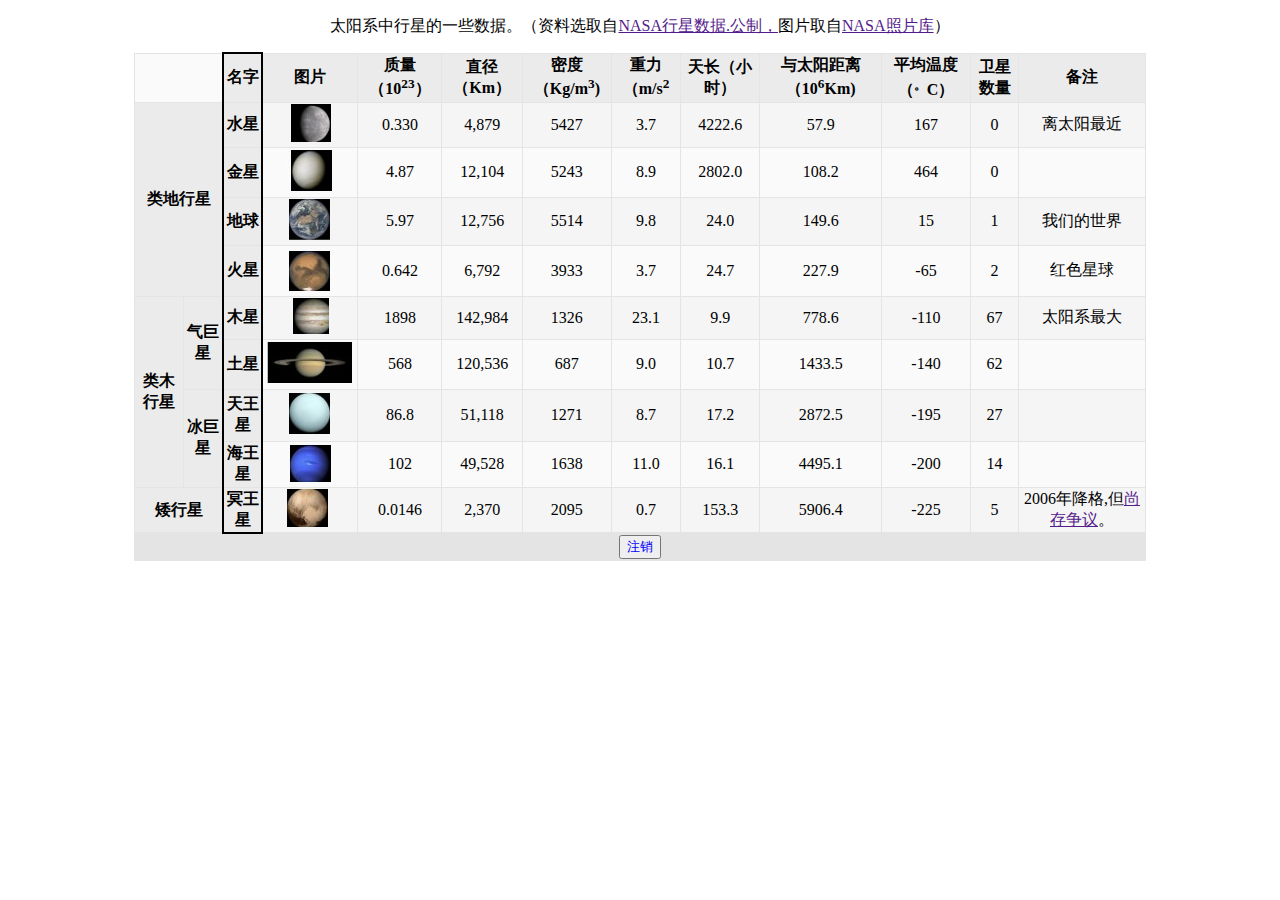
<file: loginRegistrationInterface/index.html>
<!DOCTYPE html>
<html>

<head>
  <meta charset="utf-8">
  <link rel="stylesheet" href="index.css">
  <style type="text/css">
   
  </style>
  <title>太阳系表格</title>
</head>

<body>

<div id="all">
  
  
  <table id="table" cellspacing=0 >
    <tr><p >太阳系中行星的一些数据。（资料选取自<a href="" >NASA行星数据.公制，</a>图片取自<a
      href="">NASA照片库</a>）</p></tr>
    <tr >
      <td colspan="2" id="nullcontent"> </td>
      <th class="top">名字</th>
      <th>图片</th>
      <th>质量（10<sup>23</sup>）</th>
      <th>直径（Km） </th>
      <th>密度（Kg/m<sup>3</sup>)</th>
      <th>重力（m/s<sup>2</sup></th>
      <th>天长（小时）</th>
      <th>与太阳距离（10<sup>6</sup>Km)</th>
      <th>平均温度（<sup>。</sup>C）</th>
      <th>卫星数量</th>
      <th>备注</th>
    </tr>
    <!--水星-->
    <tr class="deepcolor">
      <th rowspan="4" colspan="2">类地行星</th>
      <th class="xian">水星</th>
      <td><img src="img/Mercury.jpeg" alt="水星"></td>
      <td>0.330</td>
      <td>4,879</td>
      <td>5427</td>
      <td>3.7</td>
      <td>4222.6</td>
      <td>57.9</td>
      <td>167</td>
      <td>0</td>
      <td>离太阳最近</td>
    </tr>
    <!--金星-->
    <tr class="shallowcolor">
      <th class="xian">金星</th>
      <td><img src="img/Venus.jpeg" alt="金星"></td>
      <td>4.87</td>
      <td>12,104</td>
      <td>5243</td>
      <td>8.9</td>
      <td>2802.0</td>
      <td>108.2</td>
      <td>464</td>
      <td>0</td>
      <td></td>

    </tr>
    <!--地球-->
    <tr class="deepcolor">
      <th class="xian">地球</th>
      <td><img src="img/earth.jpeg" alt="地球"></td>
      <td>5.97</td>
      <td>12,756</td>
      <td>5514</td>
      <td>9.8</td>
      <td>24.0</td>
      <td>149.6</td>
      <td>15</td>
      <td>1</td>
      <td>我们的世界</td>

    </tr>
    <!--火星-->
    <tr class="shallowcolor">
      <th class="xian" >火星</th>
      <td><img src="img/Mars.jpeg" alt="火星"></td>
      <td>0.642</td>
      <td>6,792</td>
      <td>3933</td>
      <td>3.7</td>
      <td>24.7</td>
      <td>227.9</td>
      <td>-65</td>
      <td>2</td>
      <td>红色星球</td>

    </tr>
    <!--木星-->
    <tr class="deepcolor">
      <th rowspan="4" >类木行星</th>
      <th rowspan="2" >气巨星</th>

      <th class="xian">木星</th>
      <td><img src="img/Jupiter.jpeg" alt="木星"></td>
      <td>1898</td>
      <td>142,984</td>
      <td>1326</td>
      <td>23.1</td>
      <td>9.9</td>
      <td>778.6</td>
      <td>-110</td>
      <td>67</td>
      <td>太阳系最大</td>

    </tr>
    <!--土星-->
    <tr class="shallowcolor" >
      <th class="xian" >土星</th>
      <td><img src="img/Saturn.jpeg" alt="土星"></td>
      <td>568</td>
      <td>120,536</td>
      <td>687</td>
      <td>9.0</td>
      <td>10.7</td>
      <td>1433.5</td>
      <td>-140</td>
      <td>62</td>
      <td></td>

    </tr>
    <!--天王星-->
    <tr class="deepcolor" >
      <th rowspan="2">冰巨星</th>
      <th class="xian">天王星</th>
      <td><img src="img/Uranus.jpeg" alt="天王星"></td>
      <td>86.8</td>
      <td>51,118</td>
      <td>1271</td>
      <td>8.7</td>
      <td>17.2</td>
      <td>2872.5</td>
      <td>-195</td>
      <td>27</td>
      <td></td>

    </tr>
    <!--海王星-->
    <tr class="shallowcolor" >
      <th class="xian" >海王星</th>
      <td><img src="img/Neptune.jpeg" alt="海王星"></td>
      <td>102</td>
      <td>49,528</td>
      <td>1638</td>
      <td>11.0</td>
      <td>16.1</td>
      <td>4495.1</td>
      <td>-200</td>
      <td>14</td>
      <td></td>

    </tr>
    <!--冥王星-->
    <tr class="deepcolor" >
      <th colspan="2" >矮行星</th>
      <th class="bottom" >冥王星</th>
      <td><img src="img/Pluto.jpeg" alt="冥王星"></td>
      <td>0.0146</td>
      <td>2,370</td>
      <td>2095</td>
      <td>0.7</td>
      <td>153.3</td>
      <td>5906.4</td>
      <td>-225</td>
      <td>5</td>
      <td>2006年降格,但<a href="">尚存争议</a>。</td>
      </tr>
      <tr id="buttonbox"><td colspan="13"><button id="exit">注销</button></td></tr>
  </table>
  

</div>
<script src="index.js">

</script>

</body>

</html>
</file>
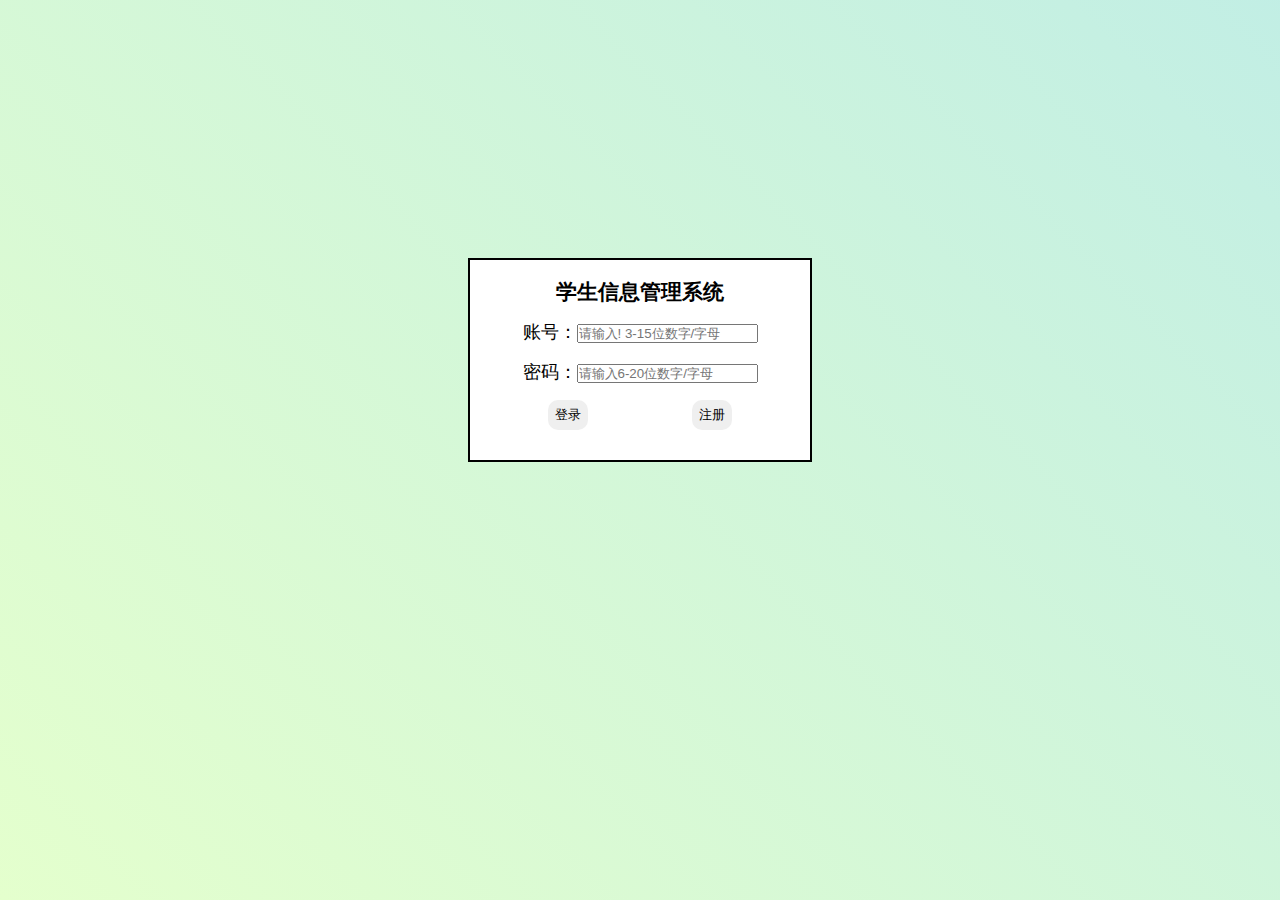
<file: staticStudentSystem/html/index.html>
<!DOCTYPE html>
<html lang="en">

<head>
    <meta charset="UTF-8">
    <meta http-equiv="X-UA-Compatible" content="IE=edge">
    <meta name="viewport" content="width=device-width, initial-scale=1.0">
    <title>学生管理系统</title>
    <style>
        @import url(../css/index.css);
    </style>
</head>

<body>
  
    <div id="all">  
        <div id="main">

            <!--  头部  -->
            <div class="header">
<div id="titleDiv" >
                <h2 class="header-title">学生信息管理系统<button id="exit">退出系统</button></h2>
</div>

                <div class="header-buttons">
                    <input type="button" value="新增" id="add">
                    <input type="button" value="批量删除" id="delete">
                    <input type="button" id="changepassword" value="修改密码">
                    <input type="text" placeholder="搜索" id="search">

                </div>
            </div>
            <div class="content">

                <table class="student-table" id="student-table" cellspacing="0">
                   <thead>
                    <tr id="table-head">
                        <th><input type="checkbox" id="choose-all"></th>
                        <th>序号</th>
                        <th>学号</th>
                        <th>姓名</th>
                        <th>学院</th>
                        <th>专业</th>
                        <th>年级</th>
                        <th>班级</th>
                        <th>年龄</th>
                        <th>操作</th>
                    </tr>
                   
                    </thead>
                    <tbody>

                    </tbody>
                  
             
                </table>
            </div>

            <div class="footer">

                <div class="footer-message" id="message">
                    <p id="massage">第1页，共27条（每页显示10条）</p>
    
                </div>
    
                <div class="footer-buttons" id="foot-buttons">
                    <input type="button" class="green-button footer-button" value="下一页" id="next">
                    <input type="button" class="red-button footer-button" value="上一页" id="previous">
                </div>
            </div>

            <div id="deal-information">

                <div class="deal-information-head">
                    <h4 id="deal-information-title">新增学生信息</h4>
                </div>
        
                <div class="deal-information-body">
                    <ul class="deal-information-body-content">
                        <li>
                            学号 <input type="text" id="number" class="deal-input" placeholder="学号" onkeyup="this.value=this.value.replace(/\D/g,'')" onafterpaste="this.value=this.value.replace(/\D/g,'')">
                        </li>
                        <p id="tipNumber">！！！学号为11位数字</p>
                        <li>
                            姓名 <input type="text" id="name" class="deal-input" placeholder="姓名">
                        </li>
                        <li>
                            学院 <input type="text" id="college" class="deal-input" placeholder="学院" name="xue-yuan"
                                      list="xue-yuan" onkeyup="value=value.replace(/[^\u4E00-\u9FA5]/g,'')" onbeforepaste="clipboardData.setData('text',clipboardData.getData('text').replace(/[^\u4E00-\u9FA5]/g,''))">
                                    
                            <datalist id="xue-yuan">
                                <option value="计算机科学与工程学院">计算机科学与工程学院</option>
                                <option value="会计学院">会计学院</option>
                                <option value="理学院">理学院</option>
                                <option value="人工智能学院">人工智能学院</option>
                            </datalist>
                        </li>
                        <li>
                            专业 <label for="major"></label><input type="text" id="major" class="deal-input" placeholder="专业" name="zhuan-ye"
                                    
                            list="zhuan-ye" onkeyup="value=value.replace(/[^\u4E00-\u9FA5]/g,'')" onbeforepaste="clipboardData.setData('text',clipboardData.getData('text').replace(/[^\u4E00-\u9FA5]/g,''))">
                                <datalist id="zhuan-ye"><option value="软件工程">软件工程</option>
                                <option value="会计学">会计学</option>
                                <option value="数学">数学</option>
                                <option value="大数据">大数据</option>
                            </datalist>
                        </li>
                        <li>
                            年级 <input type="text" id="grade" class="deal-input" placeholder="年级">
                        </li>
                        <li>
                            班级 <input type="text" id="class1" class="deal-input" placeholder="班级">
                        </li>
                        <li>
                            年龄 <input type="number" id="age" class="deal-input" placeholder="年龄">
                        </li>
                    </ul>
                </div>
        
                <div class="deal-information-foot">
                    <input type="button" class="white-button footer-button" value="取消" id="cancel">
                    <input type="button" class="green-button footer-button" value="提交" id="save">
                </div>
            </div>

           
    

        </div>
        <div>
          <div class="mask"></div>
        </div>
    <!-- -->
      <!-- <embed src="../music/好听的音乐.mp3" type="audio/mp3" style="visibility: hidden;" > -->
         <embed src="../music/CMJ - 告白之夜（纯音乐）.mp3" type="audio/mp3" style="visibility: hidden;" >
       <div id="change">
        <ul>
            <li>账号<input type="text" placeholder="请输入账号" id="UID" readonly="true"></li>
            <li>密码<input type="password"placeholder="请输入原密码" id="password1"></li>
            <li>密码<input type="password" placeholder="输入密码6~18位数字/字母" id="password2"  onKeyUp="value=value.replace(/[\W]/g,'')"></li>

        <li><button id="sure">保存</button> <button id="no">取消</button></li>
        </ul>
       </div>

</body>
<script src="../js/index.js">

</script>

</html>
</file>
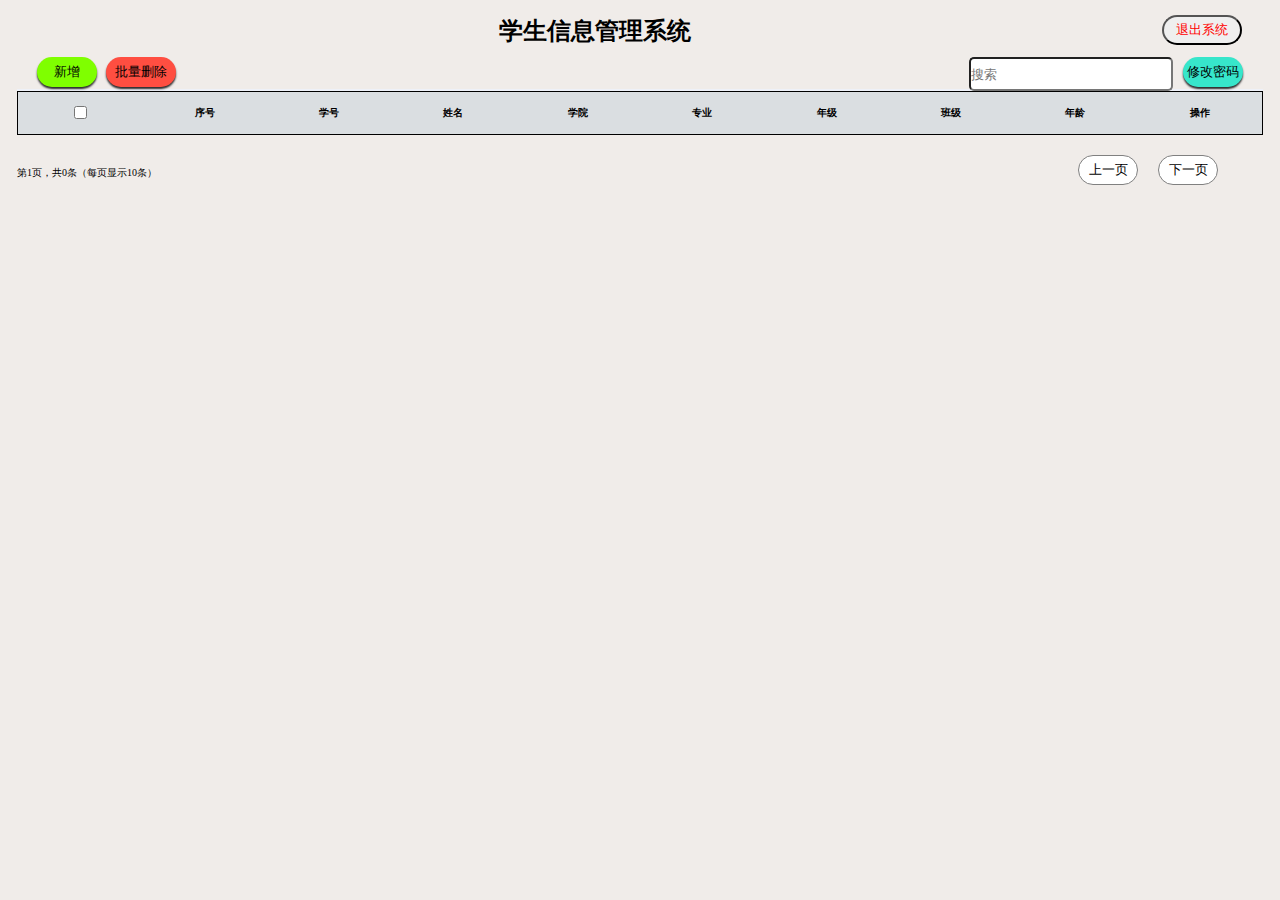
<file: dynamicStudentSystem/web/view/html/index.html>
<!DOCTYPE html>
<html lang="en">

<head>
    <meta charset="UTF-8">
    <meta http-equiv="X-UA-Compatible" content="IE=edge">
    <meta name="viewport" content="width=device-width, initial-scale=1.0">
    <title>学生管理系统</title>
    <style>
        @import url(../css/index.css);
    </style>
</head>

<body>
  
    <div id="all">  
        <div id="main">

            <!--  头部  -->
            <div class="header">
<div id="titleDiv" >
                <h2 class="header-title">学生信息管理系统<button id="exit">退出系统</button></h2>
</div>

                <div class="header-buttons">
                    <input type="button" value="新增" id="add">
                    <input type="button" value="批量删除" id="delete">
                    <input type="button" id="changepassword" value="修改密码">
                    <input type="text" placeholder="搜索" id="search">

                </div>
            </div>
            <div class="content">

                <table class="student-table" id="student-table" cellspacing="0">
                   <thead>
                    <tr id="table-head">
                        <th><input type="checkbox" id="choose-all"></th>
                        <th>序号</th>
                        <th>学号</th>
                        <th>姓名</th>
                        <th>学院</th>
                        <th>专业</th>
                        <th>年级</th>
                        <th>班级</th>
                        <th>年龄</th>
                        <th>操作</th>
                    </tr>
                   
                    </thead>
                    <tbody>

                    </tbody>
                  
             
                </table>
            </div>

            <div class="footer">

                <div class="footer-message" id="message">
                    <p id="massage">第1页，共27条（每页显示10条）</p>
    
                </div>
    
                <div class="footer-buttons" id="foot-buttons">
                    <input type="button" class="green-button footer-button" value="下一页" id="next">
                    <input type="button" class="red-button footer-button" value="上一页" id="previous">
                </div>
            </div>

            <div id="deal-information">

                <div class="deal-information-head">
                    <h4 id="deal-information-title">新增学生信息</h4>
                </div>
        
                <div class="deal-information-body">
                    <ul class="deal-information-body-content">
                        <li>
                            学号 <input type="text" id="number" class="deal-input" placeholder="学号" onkeyup="this.value=this.value.replace(/\D/g,'')" onafterpaste="this.value=this.value.replace(/\D/g,'')">
                        </li>
                        <p id="tipNumber">！！！学号为11位数字</p>
                        <li>
                            姓名 <input type="text" id="name" class="deal-input" placeholder="姓名">
                        </li>
                        <li>
                            学院 <input type="text" id="college" class="deal-input" placeholder="学院" name="xue-yuan"
                                      list="xue-yuan" onkeyup="value=value.replace(/[^\u4E00-\u9FA5]/g,'')" onbeforepaste="clipboardData.setData('text',clipboardData.getData('text').replace(/[^\u4E00-\u9FA5]/g,''))">
                                    
                            <datalist id="xue-yuan">
                                <option value="计算机科学与工程学院">计算机科学与工程学院</option>
                                <option value="会计学院">会计学院</option>
                                <option value="理学院">理学院</option>
                                <option value="人工智能学院">人工智能学院</option>
                            </datalist>
                        </li>
                        <li>
                            专业 <label for="major"></label><input type="text" id="major" class="deal-input" placeholder="专业" name="zhuan-ye"
                                    
                            list="zhuan-ye" onkeyup="value=value.replace(/[^\u4E00-\u9FA5]/g,'')" onbeforepaste="clipboardData.setData('text',clipboardData.getData('text').replace(/[^\u4E00-\u9FA5]/g,''))">
                                <datalist id="zhuan-ye"><option value="软件工程">软件工程</option>
                                <option value="会计学">会计学</option>
                                <option value="数学">数学</option>
                                <option value="大数据">大数据</option>
                            </datalist>
                        </li>
                        <li>
                            年级 <input type="text" id="grade" class="deal-input" placeholder="年级">
                        </li>
                        <li>
                            班级 <input type="text" id="class1" class="deal-input" placeholder="班级">
                        </li>
                        <li>
                            年龄 <input type="number" id="age" class="deal-input" placeholder="年龄">
                        </li>
                    </ul>
                </div>
        
                <div class="deal-information-foot">
                    <input type="button" class="white-button footer-button" value="取消" id="cancel">
                    <input type="button" class="green-button footer-button" value="提交" id="save">
                </div>
            </div>

           
    

        </div>
        <div>
          <div class="mask"></div>
        </div>
    <!-- -->
      <!-- <embed src="../music/好听的音乐.mp3" type="audio/mp3" style="visibility: hidden;" > -->
<!--         <embed src="../music/CMJ - 告白之夜（纯音乐）.mp3" type="audio/mp3" style="visibility: hidden;" >-->
       <div id="change">
           <form method="post" a="#">
        <ul>
            <li>账号<input type="text" placeholder="请输入账号" id="UID" readonly="true"></li>
            <li>密码<input type="password"placeholder="请输入原密码" id="password1"></li>
            <li>密码<input type="password" placeholder="输入密码6~18位数字/字母" id="password2"  onKeyUp="value=value.replace(/[\W]/g,'')"></li>

        <li><button id="sure">保存</button> <button id="no">取消</button></li>
        </ul>
           </form>
       </div>
        </div>

</body>
<script src="https://code.jquery.com/jquery-3.5.1.js"></script>
<script src="../js/index.js">

</script>

</html>
</file>
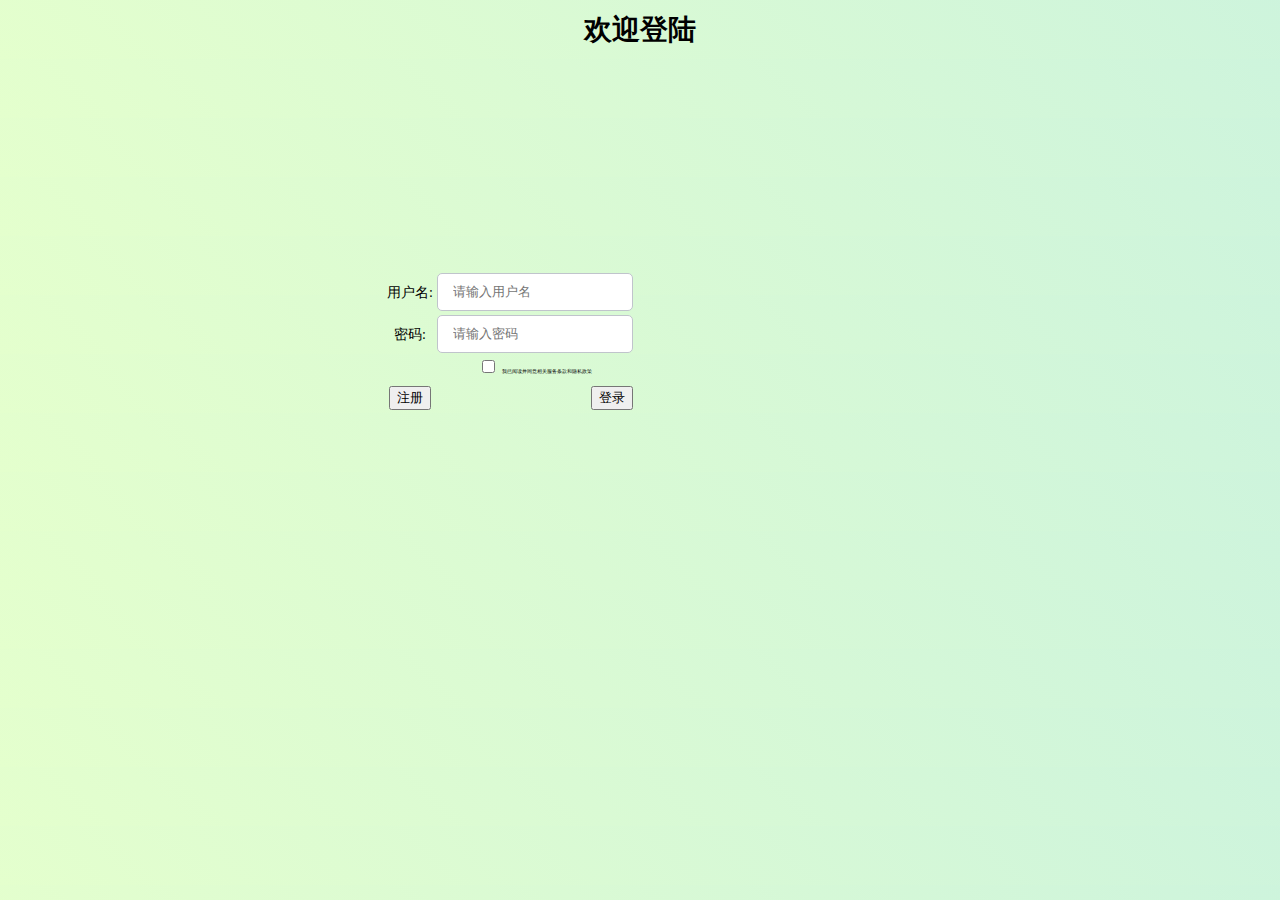
<file: loginRegistrationInterface/login.html>
<!DOCTYPE html>
<html>

<head>
    <meta charset="UTF-8">

    <title>Login</title>
    <style type="text/css">
        @import url(login.css);
    </style>
</head>

<body>
    <h1>欢迎登陆</h1>
    <div id="alldiv">
        <table>
            <!-- 第一行 -->
            <tr class="shuru" id="usernametr" onmouseout="rechange(this)">
                <td><label for="username">用户名:</label></td>
                <td> <input type="text" id="username" placeholder="请输入用户名" autocomplete="off"></td>
                <td><label id="usernametip" class="labels">! 3-15位数字/字母</label></td>



                <!-- 第二行 -->
            <tr class="shuru" id="passwordtr" onmouseout="rechange(this)">
                <td><label for="password">密码:</label></td>
                <td> <input type="password" id="password" placeholder="请输入密码" autocomplete="off"></td>
                <td><label id="passwordtip" class="labels">! 6-20位数字/字母</label></td>
            </tr>



            <!-- 第三行 -->
            <tr class="unchecked" id="checkbox">
                <td></td>
                <td> <input type="checkbox" id="xieyi" onclick="clickcount()"> <label id="tiaokuan"
                        for="xieyi">我已阅读并同意相关服务条款和隐私政策</label>
                </td>
            </tr>
            <!-- 第八行 -->
            <tr>
                <td><button id="register">注册</button></td>

                <td id="Login"><button id="login" onmouseout="checkagain()">登录</id=button>
                </td>
                <td></td>


            </tr>


        </table>
    </div>




    <script src="login.js">

    </script>
</file>
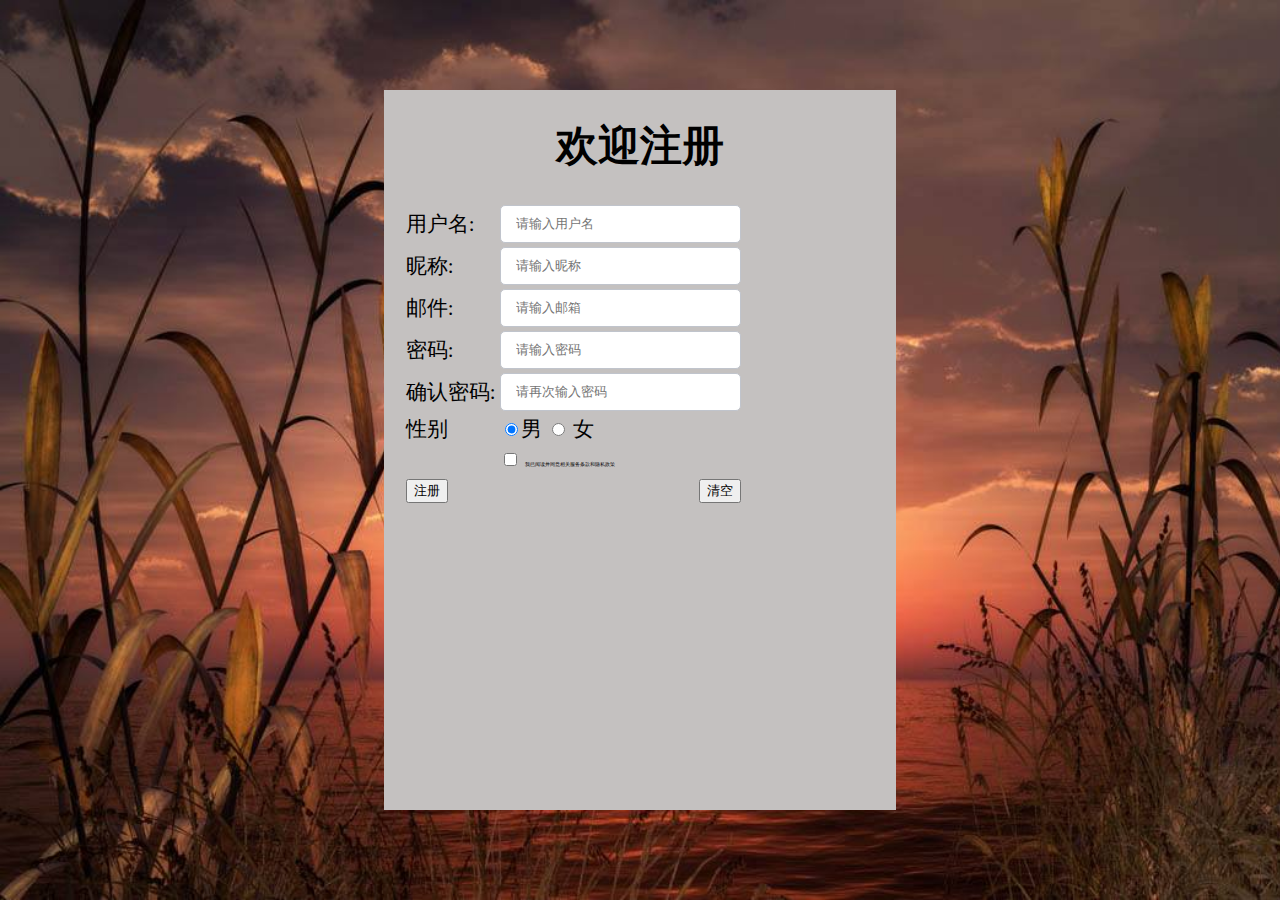
<file: loginRegistrationInterface/register.html>
<!DOCTYPE html>
<html>

<head>
    <meta charset="UTF-8">
    <title>Register</title>
    <style type="text/css">
        @import url(register.css);
    </style>
</head>

<body>
    <div id="all">
        <form action="" id="form1">
            <h1>欢迎注册</h1>
            <table>
                <!-- 第一行 -->
                <tr class="shuru" id="usernametr" onmouseout="rechange(this)">
                    <td><label for="username">用户名:</label></td>
                    <td> <input type="text" id="username" placeholder="请输入用户名" autocomplete="off"></td>
                    <td><label id="usernametip" class="labels">! 3-15位数字/字母</label></td>

                </tr>
                <!-- 第二行 -->
                <tr class="shuru" id="nicknametr" onmouseout="rechange(this)">
                    <td> <label for="nicheng">昵称:</label> </td>
                    <td> <input type="text" id="nickname" placeholder="请输入昵称" autocomplete="off"></td>
                    <td><label id="nicknametip" class="labels">! 3-20位数字/字母/中文</label></td>
                </tr>
                <!-- 第三行 -->
                <tr class="shuru" id="emailtr" onmouseout="rechange(this)">
                    <td><label for="email">邮件:</label></td>
                    <td> <input type="text" id="email" placeholder="请输入邮箱" autocomplete="off"></td>
                    <td><label id="emailtip" class="labels">！不符合邮箱格式</label></td>
                </tr>
                <!-- 第四行 -->
                <tr class="shuru" id="passwordtr" onmouseout="rechange(this)">
                    <td><label for="password">密码:</label></td>
                    <td> <input type="password" id="password" placeholder="请输入密码" autocomplete="off"></td>
                    <td><label id="passwordtip" class="labels">! 6-20位数字/字母</label></td>
                </tr>
                <!-- 第五行 -->
                <tr class="shuru" id="repasswordtr" onmouseout="rechange(this)">
                    <td><label for="repassword">确认密码:</label></td>
                    <td> <input type="password" id="repassword" autocomplete="off" placeholder="请再次输入密码"></td>
                    <td><label id="repasswordtip" class="labels">密码不一致</label></td>
                </tr>
                <!-- 第六行 -->
                <tr>
                    <td>性别</td onmouseout="rechange(this)">
                    <td>
                        <input type="radio" name="sex" value="man" id="man" checked=""><label for="man">男 </label>
                        <input type="radio" name="sex" value="woman" id="woman"><label for="woman"> 女 </label>
                    </td>
                </tr>
                <!-- 第七行 -->
                <tr class="check" id="checkedbox" onmouseout="rechange(this)">
                    <td></td>
                    <td> <input type="checkbox" id="checks" name="checks"> <label id="tiaokuan"
                            for="checks">我已阅读并同意相关服务条款和隐私政策</label>
                    </td>
                    <td><label class="labels"></label></td>
                </tr>
                <!-- 第八行 -->
                <tr>
                    <td> <input type="button" id="regist" value="注册"></input></td>
                    <td class="clear"> <input type="reset" name="chongzhi" value="清空"></td>
                </tr>
            </table>
        </form>

    </div>
    <script src="register.js" type="text/javascript">

    </script>







</body>

</html>
</file>
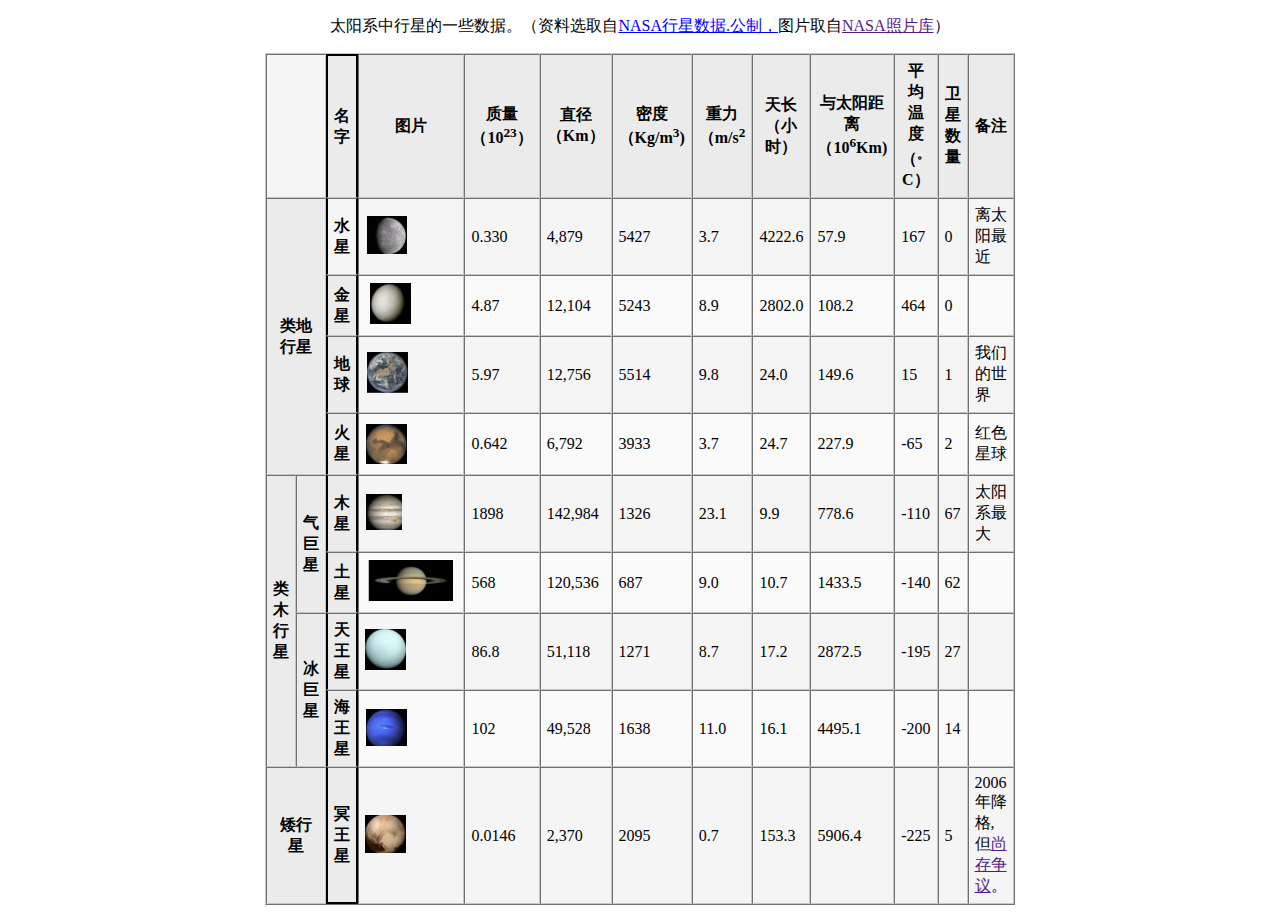
<file: solarsystem/solarSystemTable.html>
<!DOCTYPE html>
<html>
<head>
<meta charset="utf-8"> 
<style type="text/css">
  table{
    border-collapse: separate;
    border-color: rgb(197,197,197);
  }
 .xian{
    
    border-left: 2px solid black;
    border-right: 2px solid black;
  }
  .top{
    border-top: 2px solid black;
    border-left: 2px solid black;
    border-right: 2px solid black;
  }
  .bottom{
    border-bottom: 2px solid black;
    border-left: 2px solid black;
    border-right: 2px solid black;
  }
  table{
    max-width:80px;
  }
     
</style>
<title>太阳系表格</title>
</head>
<body >
   
    
    <p style="text-align: center;">太阳系中行星的一些数据。（资料选取自<a href="" style="color: blue;">NASA行星数据.公制，</a>图片取自<a href="" >NASA照片库</a>）</p>
    <table id="table"  border="1" height="100%" cellspacing="0" cellpadding="6" style="margin:0 auto;">
       
        <tr style="background-color: rgb(235,235,235);">
            <th colspan="2" style="background-color: rgb(245,245,245);">      </th>
            <th class="top">名字</th>
            <th>图片</th>
            <th>质量（10<sup>23</sup>）</th>
            <th>直径（Km） </th>
            <th>密度（Kg/m<sup>3</sup>)</th>
            <th>重力（m/s<sup>2</sup></th>
            <th>天长（小时）</th>
            <th>与太阳距离（10<sup>6</sup>Km)</th>
            <th>平均温度（<sup>。</sup>C）</th>
            <th>卫星数量</th>
            <th>备注</th>
        </tr>
        <!--水星-->
        <tr style="background-color:rgb(245,245,245)">
            <th rowspan="4" colspan="2" style="background-color: rgb(235,235,235);">类地行星</th>
            <th class="xian" cstyle="background-color: rgb(235,235,235);">水星</th>
            <td><img src="Mercury.jpeg" alt="水星" ></td>
            <td>0.330</td>
            <td>4,879</td>
            <td>5427</td>
            <td>3.7</td>
            <td>4222.6</td>
            <td>57.9</td>
            <td>167</td> 
            <td>0</td>
            <td>离太阳最近</td>
        </tr>
          <!--金星-->
        <tr style="background-color:rgb(250,250,250)">
            <th class="xian" style="background-color: rgb(235,235,235);">金星</th>
            <td><img src="Venus.jpeg" alt="金星" ></td>
            <td>4.87</td>
            <td>12,104</td>
            <td>5243</td>
            <td>8.9</td>
            <td>2802.0</td>
            <td>108.2</td>
            <td>464</td>
            <td>0</td>
            <td></td>
            
        </tr>
          <!--地球-->
          <tr style="background-color:rgb(245,245,245)">
            <th class="xian" style="background-color: rgb(235,235,235);">地球</th>
            <td><img src="earth.jpeg" alt="地球" ></td>
            <td>5.97</td>
            <td>12,756</td>
            <td>5514</td>
            <td>9.8</td>
            <td>24.0</td>
            <td>149.6</td>
            <td>15</td>
            <td>1</td>
            <td>我们的世界</td>
            
        </tr>
          <!--火星-->
          <tr style="background-color:rgb(250,250,250)">
            <th class="xian" style="background-color: rgb(235,235,235);">火星</th>
            <td><img src="Mars.jpeg" alt="火星" ></td>
            <td>0.642</td>
            <td>6,792</td>
            <td>3933</td>
            <td>3.7</td>
            <td>24.7</td>
            <td>227.9</td>
            <td>-65</td>
            <td>2</td>
            <td>红色星球</td>
            
        </tr>
          <!--木星-->
          <tr  style="background-color:rgb(245,245,245)">
            <th rowspan="4" style="background-color: rgb(235,235,235);">类木行星</th>
            <th rowspan="2" style="background-color: rgb(235,235,235);">气巨星</th>

            <th class="xian" style="background-color: rgb(235,235,235);">木星</th>
            <td><img src="Jupiter.jpeg" alt="木星" ></td>
            <td>1898</td>
            <td>142,984</td>
            <td>1326</td>
            <td>23.1</td>
            <td>9.9</td>
            <td>778.6</td>
            <td>-110</td>
            <td>67</td>
            <td>太阳系最大</td>
            
        </tr>
          <!--土星-->
          <tr style="background-color: rgb(250,250,250);">
            <th class="xian" style="background-color: rgb(235,235,235);">土星</th>
            <td><img src="Saturn.jpeg" alt="土星" ></td>
            <td>568</td>
            <td>120,536</td>
            <td>687</td>
            <td>9.0</td>
            <td>10.7</td>
            <td>1433.5</td>
            <td>-140</td>
            <td>62</td>
            <td></td>
            
        </tr>
          <!--天王星-->
          <tr style="background-color:rgb(245,245,245)">
            <th rowspan="2" style="background-color: rgb(235,235,235);">冰巨星</th>
            <th class="xian" style="background-color: rgb(235,235,235);">天王星</th>
            <td><img src="Uranus.jpeg" alt="天王星" ></td>
            <td>86.8</td>
            <td>51,118</td>
            <td>1271</td>
            <td>8.7</td>
            <td>17.2</td>
            <td>2872.5</td>
            <td>-195</td>
            <td>27</td>
            <td></td>
            
        </tr>
          <!--海王星-->
          <tr style="background-color: rgb(250,250,250);">
            <th class="xian" style="background-color: rgb(235,235,235);">海王星</th>
            <td><img src="Neptune.jpeg" alt="海王星" ></td>
            <td>102</td>
            <td>49,528</td>
            <td>1638</td>
            <td>11.0</td>
            <td>16.1</td>
            <td>4495.1</td>
            <td>-200</td>
            <td>14</td>
            <td></td>
            
        </tr>
          <!--冥王星-->
          <tr style="background-color:rgb(245,245,245)">
            <th colspan="2" style="background-color: rgb(235,235,235);">矮行星</th>
            <th class="bottom" style="background-color: rgb(235,235,235);">冥王星</th>
            <td><img src="Pluto.jpeg" alt="冥王星" ></td>
            <td>0.0146</td>
            <td>2,370</td>
            <td>2095</td>
            <td>0.7</td>
            <td>153.3</td>
            <td>5906.4</td>
            <td>-225</td>
            <td>5</td>
            <td>2006年降格,但<a href="">尚存争议</a>。</td>
            
       

       
    </table>
  
  
 

</body>
</html>
</file>
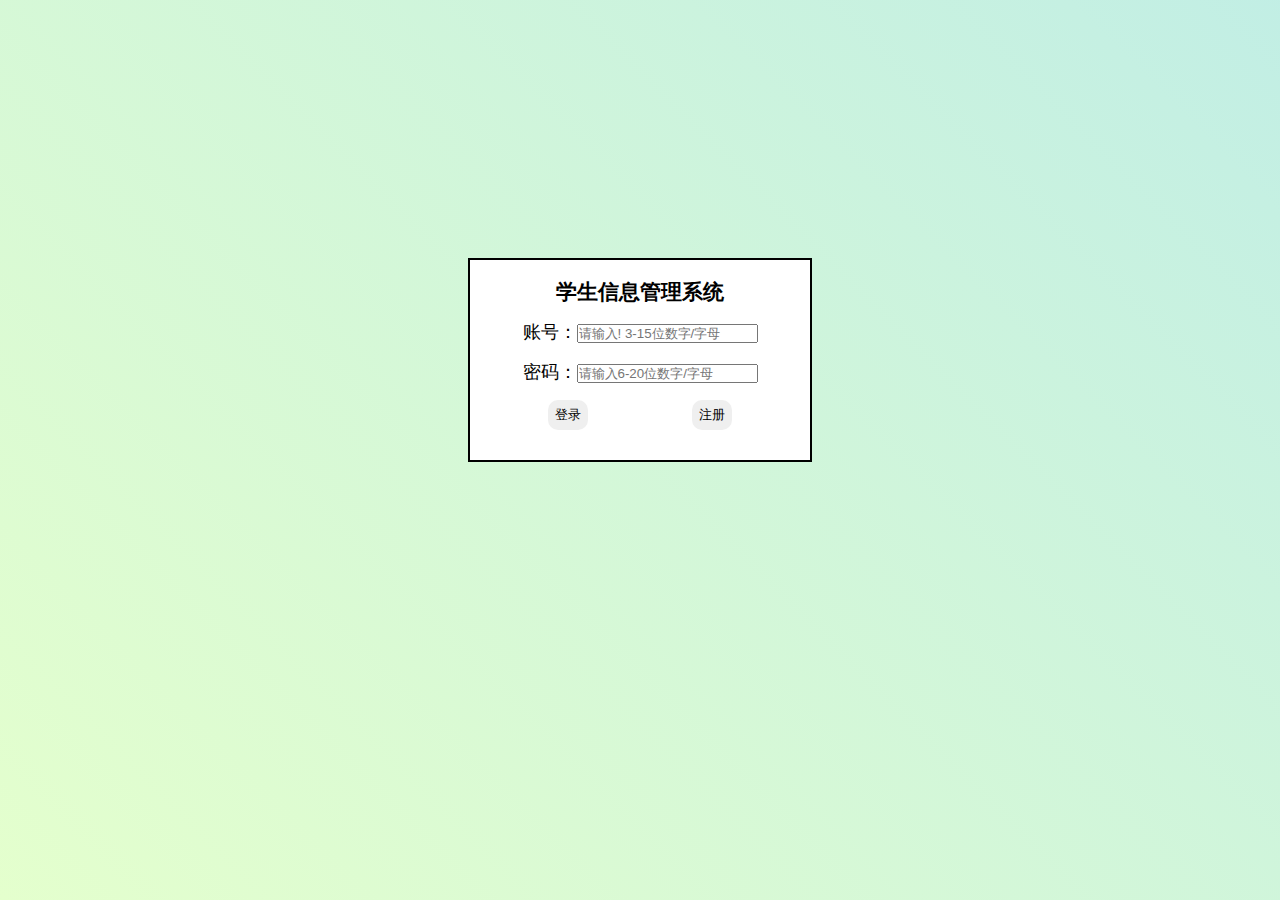
<file: staticStudentSystem/html/indexfalse.html>
<!DOCTYPE html>
<html lang="zh-cmn-hans">
<head>
    <meta charset="UTF-8">
    <title>学生信息管理系统</title>
   
    <link rel="stylesheet" href="../css/indexfalse.css">
</head>
<body>

<div class="total">
    <!--表格主体-->
    <div id="main">

        <!--  头部  -->
        <div class="header">

            <h2 class="header-content">学生信息管理系统</h2>

            <div class="header-buttons">
                <input type="button" class="green-button header-button" value="新增" id="add">
                <input type="button" class="red-button header-button" value="删除" id="delete">
                <input type="button" class="green-button search-button" value="查询" id="search">
            </div>
        </div>

        <!--  主体内容  -->
        <div class="content">

            <table class="student-table" id="student-table">
                <tr>
                    <th><input type="checkbox" id="choose-all"></th>
                    <th>序号</th>
                    <th>学号</th>
                    <th>姓名</th>
                    <th>学院</th>
                    <th>专业</th>
                    <th>年级</th>
                    <th>班级</th>
                    <th>年龄</th>
                    <th>操作</th>
                </tr>
            </table>
        </div>

        <!--  页脚  -->
        <div class="footer">

            <div class="footer-message" id="message">

            </div>

            <div class="footer-buttons" id="foot-buttons">
                <input type="button" class="green-button footer-button" value="上一页" id="previous">
                <input type="button" class="red-button footer-button" value="下一页" id="next">
            </div>
        </div>

    </div>

    <!--处理学生信息-->
    <div id="deal-information">

        <div class="deal-information-head">
            <h4 id="deal-information-title">新增学生信息</h4>
        </div>

        <div class="deal-information-body">
            <ul class="deal-information-body-content">
                <li>
                    学号 <input type="number" id="number" class="deal-input" placeholder="学号">
                </li>
                <li>
                    姓名 <input type="text" id="name" class="deal-input" placeholder="姓名">
                </li>
                <li>
                    学院 <input type="text" id="college" class="deal-input" placeholder="学院" name="xue-yuan"
                              list="xue-yuan">
                    <datalist id="xue-yuan">
                        <option value="计算机科学与工程学院">计算机科学与工程学院</option>
                        <option value="会计学院">会计学院</option>
                        <option value="理学院">理学院</option>
                        <option value="人工智能学院">人工智能学院</option>
                    </datalist>
                </li>
                <li>
                    专业 <label for="major"></label><input type="text" id="major" class="deal-input" placeholder="专业" name="zhuan-ye"
                                                         list="zhuan-ye">
                    <datalist id="zhuan-ye">
                          <option value="物联网">物联网</option>
                        <option value="电子信息">电子信息</option>
                        <option value="软件工程">软件工程</option>
                        <option value="会计学">会计学</option>
                        <option value="数学">数学</option>
                        <option value="大数据">大数据</option>
                      
                    </datalist>
                </li>
                <li>
                    年级 <input type="text" id="grade" class="deal-input" placeholder="年级">
                </li>
                <li>
                    班级 <input type="text" id="class" class="deal-input" placeholder="班级">
                </li>
                <li>
                    年龄 <input type="text" id="age" class="deal-input" placeholder="年龄">
                </li>
            </ul>
        </div>

        <div class="deal-information-foot">
            <input type="button" class="white-button footer-button" value="取消" id="cancel">
            <input type="button" class="green-button footer-button" value="提交" id="save">
        </div>
    </div>

    <!--    遮罩-->
    <div id="overlay"></div>

    <!--    搜索界面-->
    <div id="search-div">
        <div class="search-head">
            <h3>查询学生信息</h3>
            <label>请选择查询方式(可多选)</label><br>
            <label class="search-method"><input type="checkbox" value="学号" class="check-search"> 学号</label>
            <label class="search-method"><input type="checkbox" value="姓名" class="check-search"> 姓名</label>
            <label class="search-method"><input type="checkbox" value="学院" class="check-search"> 学院</label>
            <label class="search-method"><input type="checkbox" value="专业" class="check-search"> 专业</label>
            <label class="search-method"><input type="checkbox" value="年级" class="check-search"> 年级</label>
            <label class="search-method"><input type="checkbox" value="班级" class="check-search"> 班级</label>
            <label class="search-method"><input type="checkbox" value="年龄" class="check-search"> 年龄</label>
        </div>

        <div class="search-content">
            <input type="search" id="search-number" class="search-input" placeholder="请输入查询学号">
            <input type="search" id="search-name" class="search-input" placeholder="请输入查询姓名">
            <input type="search" id="search-college" class="search-input" placeholder="请输入查询学院">
            <input type="search" id="search-major" class="search-input" placeholder="请输入查询专业">
            <input type="search" id="search-grade" class="search-input" placeholder="请输入查询年级">
            <input type="search" id="search-class" class="search-input" placeholder="请输入查询班级">
            <input type="search" id="search-age" class="search-input" placeholder="请输入查询年龄">
        </div>

        <div class="search-foot">
            <input type="button" class="white-button footer-button" value="取消" id="cancel-search">
            <input type="button" class="green-button footer-button" value="提交" id="save-search">
        </div>

    </div>

</div>

<script src="../js/index.js"></script>
</body>



</html>
</file>
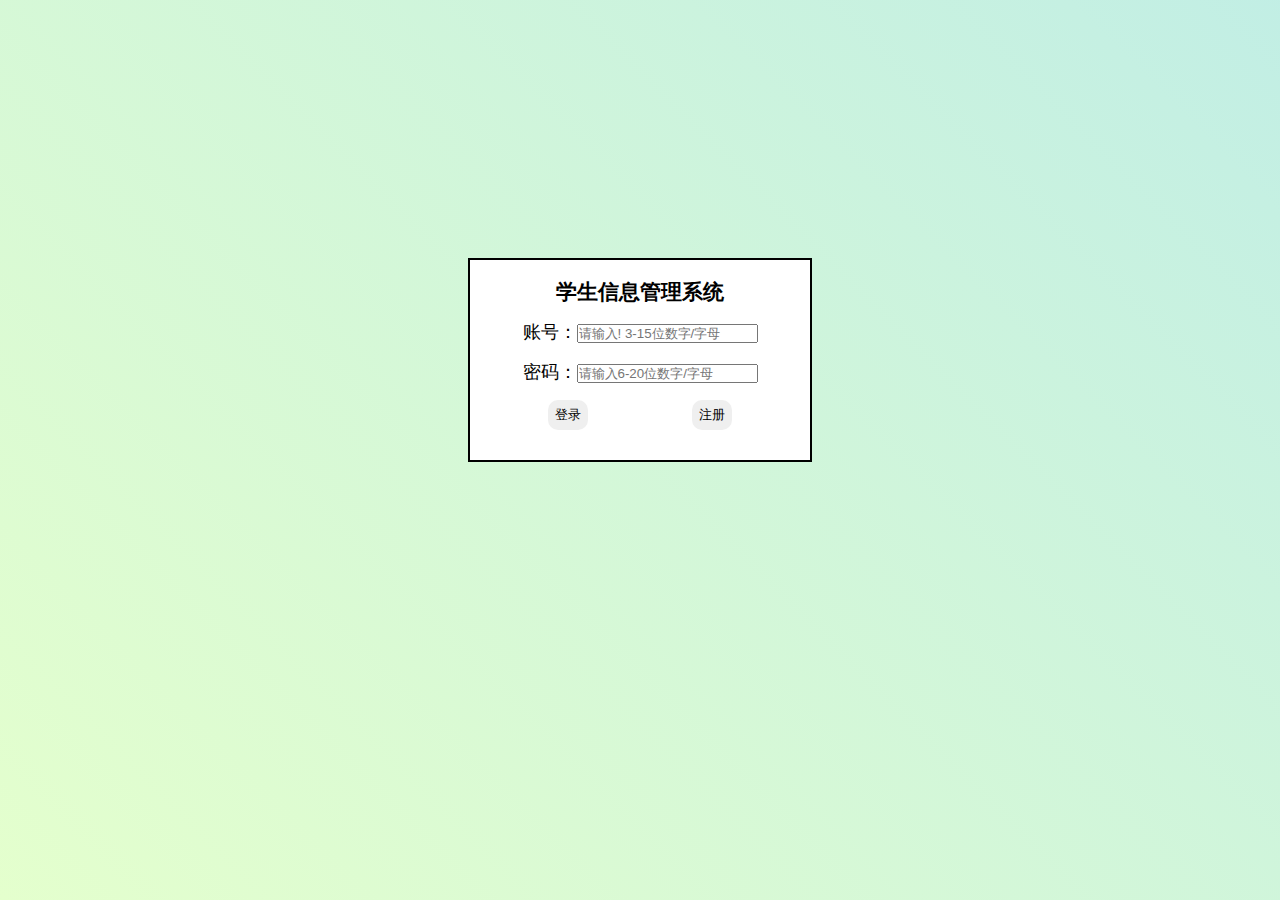
<file: staticStudentSystem/html/login.html>
<!DOCTYPE html>
<html lang="en">
<head>
    <meta charset="UTF-8">
    <meta http-equiv="X-UA-Compatible" content="IE=edge">
    <meta name="viewport" content="width=device-width, initial-scale=1.0">
    <title>login</title>
    <style>
        @import url(../css/login.css);
    </style>
</head>
<body>
     <div id="all">
        <div id="loginSecond">
        
            <ul>
                <li>
                  <h3>学生信息管理系统</h3>
                </li>
                <li>账号：<input type="text" id="userName" placeholder="请输入! 3-15位数字/字母"></li>
                <li>密码：<input type="password" id="password" placeholder="请输入6-20位数字/字母"></li>
                <li><input type="button" id="login" value="登录" >
                  <input type="button" id="logon" value="注册" >
                </li>
              </ul>
        </div>
       
     </div>
</body>
<script src="../js/login.js">

</script>
</html>
</file>
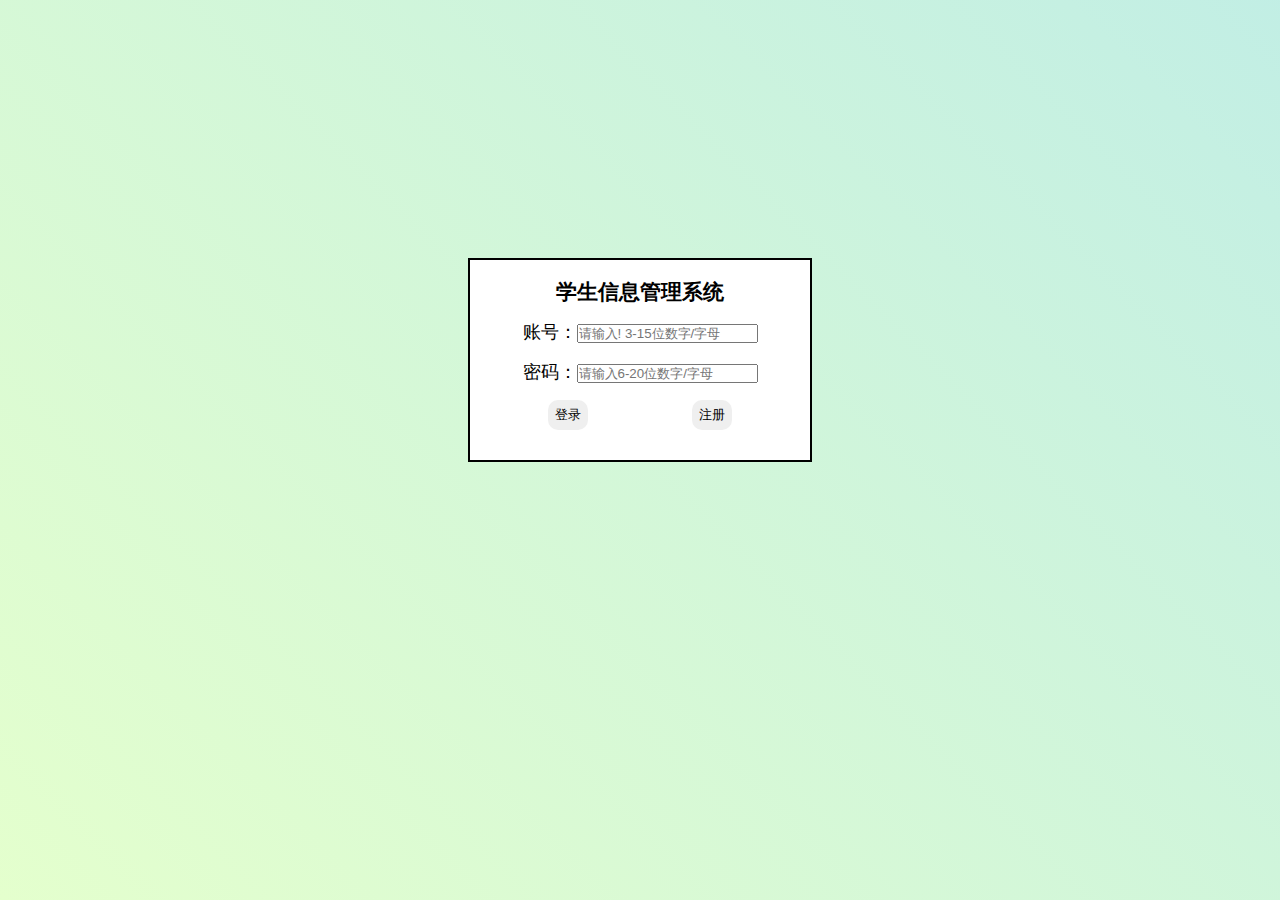
<file: staticStudentSystem/html/null.html>
<!DOCTYPE html>
<html lang="en">
<head>
    <meta charset="UTF-8">
    <meta http-equiv="X-UA-Compatible" content="IE=edge">
    <meta name="viewport" content="width=device-width, initial-scale=1.0">
    <title>Document</title>
</head>
<body>
    <script src="../js/null.js"></script>
</body>
</html>
</file>
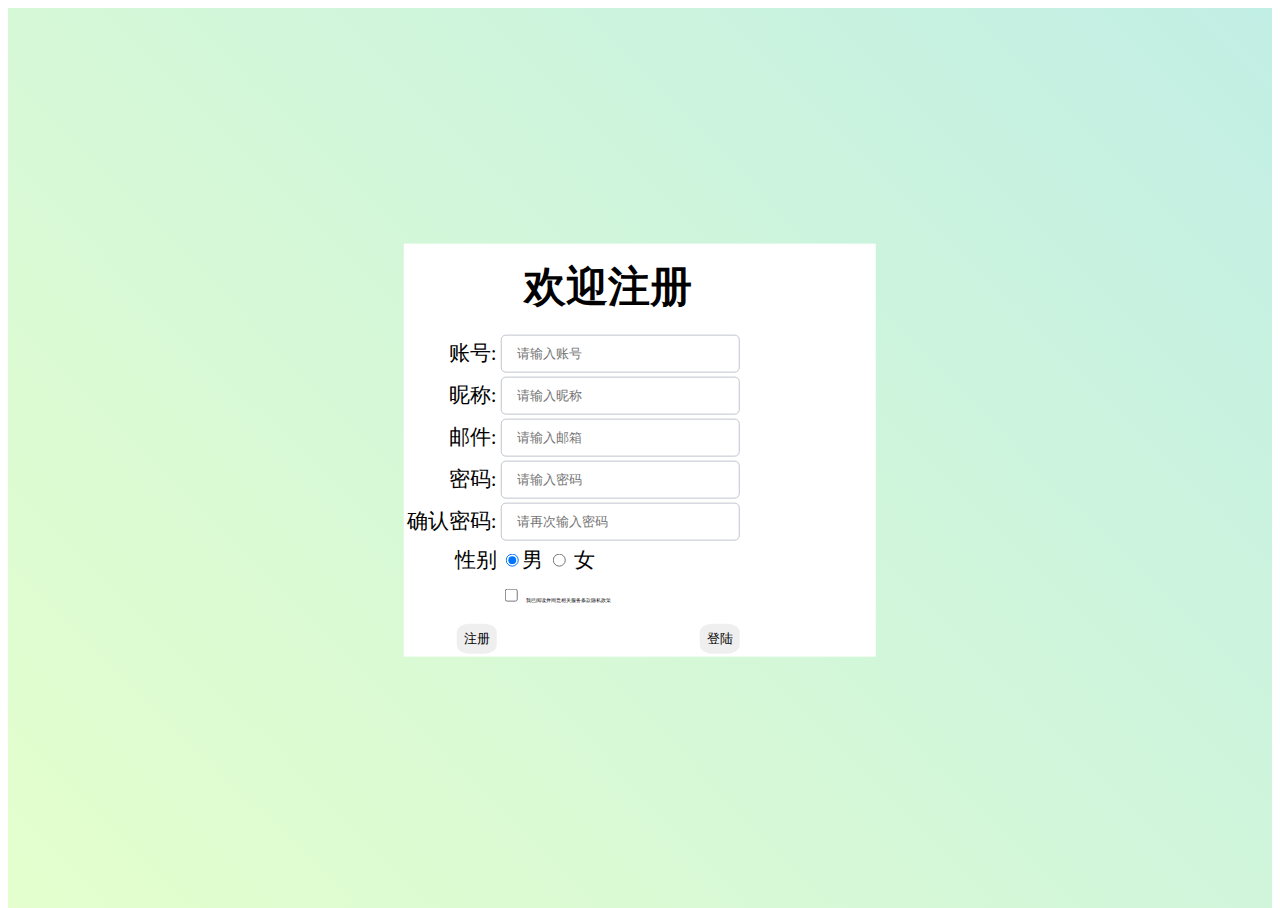
<file: staticStudentSystem/html/register.html>
<!DOCTYPE html>
<html>

<head>
    <meta charset="UTF-8">
    <meta name="viewport" content="width=device-width,initial-scale=1,minimum-scale=1,maximum-scale=1,user-scalable=no" />

    <title>Register</title>
    <style type="text/css">
        @import url(../css/register.css);
    </style>
</head>

<body>
    <div id="all">
    <div id="alltable">
        <form action="" id="form1">
            <h1>欢迎注册</h1>
            <table>
                <!-- 第一行 -->
                <tr class="shuru" id="usernametr" onmouseout="rechange(this)">
                    <td class="lefttip"><label for="username">账号:</label></td>
                    <td> <input type="text" id="username" placeholder="请输入账号" autocomplete="off"></td>
                    <td><label id="usernametip" class="labels">! 3-15位数字/字母</label></td>

                </tr>
                <!-- 第二行 -->
                <tr class="shuru" id="nicknametr" onmouseout="rechange(this)">
                    <td class="lefttip"> <label for="nicheng">昵称:</label> </td>
                    <td> <input type="text" id="nickname" placeholder="请输入昵称" autocomplete="off"></td>
                    <td><label id="nicknametip" class="labels">! 3-20位数字/字母/中文</label></td>
                </tr>
                <!-- 第三行 -->
                <tr class="shuru" id="emailtr" onmouseout="rechange(this)">
                    <td class="lefttip"><label for="email">邮件:</label></td>
                    <td> <input type="text" id="email" placeholder="请输入邮箱" autocomplete="off"></td>
                    <td><label id="emailtip" class="labels">！不符合邮箱格式</label></td>
                </tr>
                <!-- 第四行 -->
                <tr class="shuru" id="passwordtr" onmouseout="rechange(this)">
                    <td class="lefttip"><label for="password">密码:</label></td>
                    <td> <input type="password" id="password" placeholder="请输入密码" autocomplete="off"></td>
                    <td><label id="passwordtip" class="labels">! 6-20位数字/字母</label></td>
                </tr>
                <!-- 第五行 -->
                <tr class="shuru" id="repasswordtr" onmouseout="rechange(this)">
                    <td class="lefttip"><label for="repassword">确认密码:</label></td>
                    <td> <input type="password" id="repassword" autocomplete="off" placeholder="请再次输入密码"></td>
                    <td><label id="repasswordtip" class="labels">密码不一致</label></td>
                </tr>
                <!-- 第六行 -->
                <tr>
                    <td class="lefttip">性别</td onmouseout="rechange(this)">
                    <td>
                        <input type="radio" name="sex" value="man" id="man" checked=""><label for="man">男 </label>
                        <input type="radio" name="sex" value="woman" id="woman"><label for="woman"> 女 </label>
                    </td>
                </tr>
                <!-- 第七行 -->
                <tr class="check" id="checkbox" onmouseout="rechange(this)">
                    <td></td>
                    <td> <input type="checkbox" id="checks" name="checks" onclick="clickcount()"> <label id="tiaokuan"
                            for="checks">我已阅读并同意相关服务条款隐私政策</label>
                    </td>
                    <td><label class="labels"></label></td>
                </tr>
                <!-- 第八行 -->
                <tr>
                    <td class="lefttip"> <input type="button" id="regist" value="注册" onmouseout="checkagain()"></input></td>
                    <td class="clear"> <input type="button" name="" value="登陆" onclick="login()"></td>
                </tr>
            </table>
        </form>

    </div>
</div>
    <script src="../js/register.js" type="text/javascript">

    </script>







</body>

</html>
</file>
<file: loginRegistrationInterface/index.css>
.xian {

    border-left: 2px solid black;
    border-right: 2px solid black;
  }

  .top {
    border-top: 2px solid black;
    border-left: 2px solid black;
    border-right: 2px solid black;
  }

  .bottom {
    border-bottom: 2px solid black;
    border-left: 2px solid black;
    border-right: 2px solid black;
  }

  td{
    border: 1px solid rgb(228,228,228);
   
  }
  th{
    border: 1px solid rgb(228,228,228);
    background-color: rgb(235,235,235);
  }
  .deepcolor{
    background-color: rgb(245,245,245);
  }
.shallowcolor{
  background-color: rgb(250,250,250);
}
#nullcontent{
  background-color: rgb(250,250,250);

}
.all{
 background-color: black;
  position:absolute;
  width: 80%;
  height: 50%;
 top: 40%;
 left: 50%;

 
  /* transform: translate(0%,-50%); */
}
table{
  border-collapse: collapse;
  text-align: center;
  margin: 0 auto;
  width: 80%;
  height: 35%;
}
p{
text-align: center;
}
#buttonbox{
   background-color:rgb(228,228,228) ;
   text-align: center;
}
#exit{   
    color:blue;
}
</file>
<file: staticStudentSystem/css/indexfalse.css>
* {
    margin: 0;
    padding: 0;
}

body {
    position: relative;
    background-color: #f0ece9;
    font: 1em 微软雅黑;
}

.total {
    width: 100%;
}

table {
    border-collapse: collapse;
}

th {
    height: 60px;
}

td {
    height: 46px;
}

/*表格主体*/
#main {
    width: 1246px;
    height: 700px;
    margin: 0 auto;
}

.header {
    height: 15%;
}

.header-content {
    text-align: center;
    margin: 10px;
}

.header-buttons {
    padding: 0 0 0 20px;
}

.header-button {
    margin: 0 0 0 20px;
}

.green-button, .red-button, .white-button {
    border: none;
    border-radius: 20px;
    width: 60px;
    height: 30px;
}

.green-button {
    background-color: #fff;
}

.green-button:hover {
    background-color: #37e6cb;
}

.red-button {
    background-color: #fff;
}

.red-button:hover {
    background-color: #ff4e41;
}

.white-button {
    background-color: #fff;
}

.white-button:hover {
    background-color: #0be7ff;
}

.search-button {
    float: right;
}

.content {
    height: 75%;
    background-color: #eef1f8;
}

.student-table {
    width: 100%;
    text-align: center;
}

.footer {
    height: 11%;
    display: flex;
}

.footer-message {
    width: 38%;
    height: 30px;
    margin: 20px 20px 0 0;
}

.footer-buttons {
    width: 60%;
}

.footer-button {
    margin: 20px 20px 0 0;
}

/*处理学生信息，进行增改功能的窗口*/
#deal-information {
   
    position: absolute;
    top: 50%;
    left: 50%;
    margin: -200px 0 0 -180px;
    width: 400px;
    height: 370px;
    z-index: 10;
    text-align: center;
    background-color: #efecec;
}

.deal-information-head, .deal-information-foot {
    height: 15%;
}

.deal-information-head {
    box-sizing: border-box;
    padding: 20px 0;
}

.deal-information-body {
    height: 70%;
}

.deal-information-body-content > li {
    height: 40px;
    list-style: none;
}

.deal-input {
    width: 200px;
    height: 20px;
}

/*遮罩处理*/
#overlay {
    position: absolute;
    top: 0;
    left: 0;
    visibility: hidden;
    width: 100%;
    height: 700px;
    opacity: .5;
    background-color: #fff;

}

/*查询界面*/
#search-div {
    position: absolute;
    top: 50%;
    left: 50%;
    visibility: hidden;
    margin: -300px 0 0 -180px;
    width: 400px;
    height: 470px;
    z-index: 10;
    text-align: center;
    background-color: #95ede9;
}

.search-head {
    height: 25%;
    line-height: 40px;
}

.search-method:hover {
    color: #59a0ff;
    cursor: pointer;
}

.search-content {
    height: 60%;
    line-height: 40px;
}

.search-input {
    width: 300px;
    height: 25px;
    
    /*visibility: hidden;*/
}

.search-foot {
    height: 15%;
}
</file>
